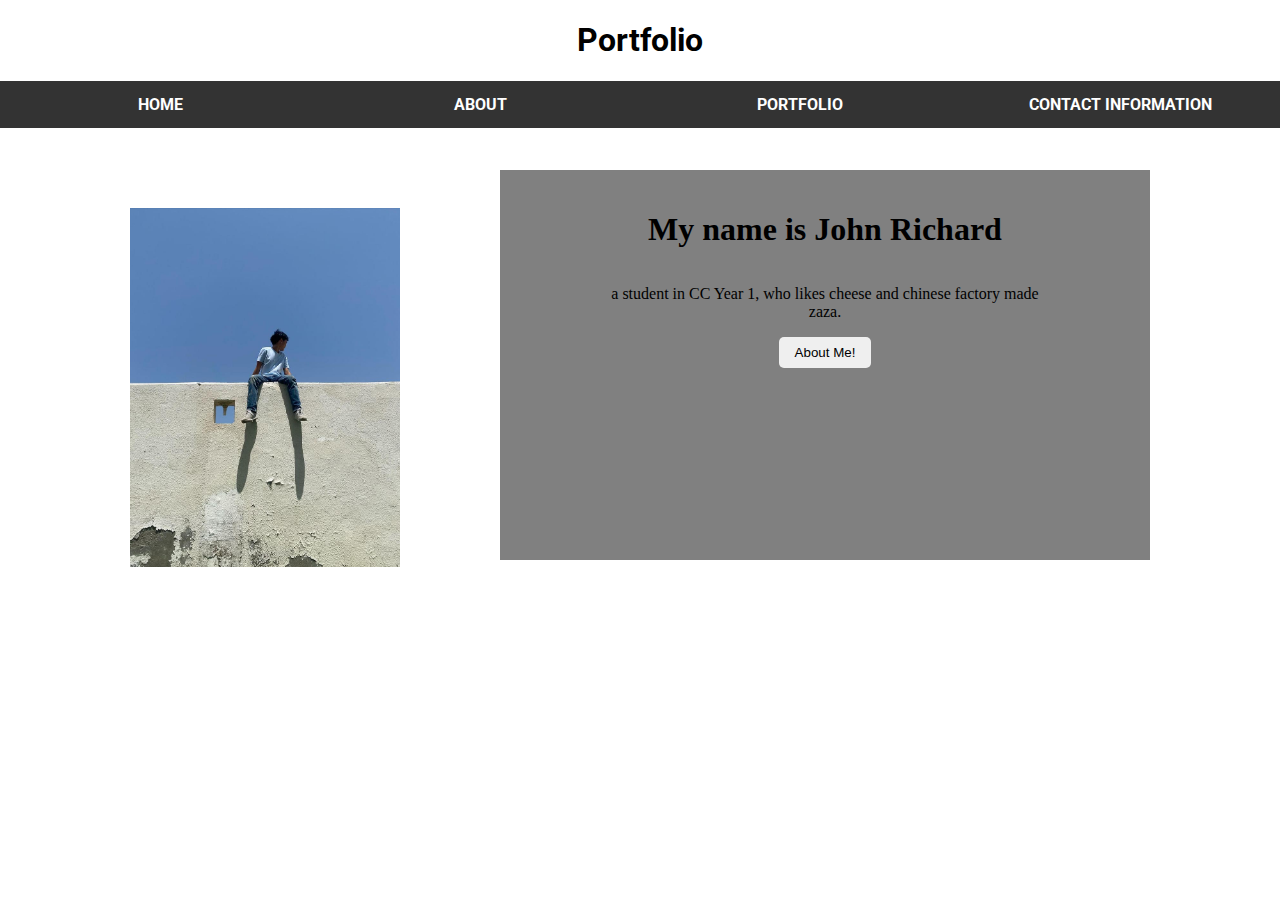
<file: code/index.html>
<!DOCTYPE html>
<html lang="en">
<head>
    <meta charset="UTF-8">
    <meta name="viewport" content="width=device-width, initial-scale=1.0">
    <link rel="stylesheet" href="home.css">
    <title>John Richard - Personal Portfolio</title>
</head>
<body>
    <header>
        <div id="head">
                <h1>Portfolio</h1>
            <nav>
                <ul >
                    <li><a href="/code/index.html">Home</a></li>
                    <li class="dropdown">
                        <a href="/code/about page/02-about.html" class="dropbtn">About</a>
                        <div class="dropdown-content">
                            <a href="/code/about page/02-background.html">Background</a>
                            <a href="/code/about page/02-experience.html">Experience</a>
                        </div>
                    </li>
                    <li class="dropdown">
                        <a href="/code/portfolio page/03-portfolio.html" class="dropbtn">Portfolio</a>
                        <div class="dropdown-content">
                            <a href="/code/portfolio page/03-music-prod.html">Music Production</a>
                            <a href="/code/portfolio page/03-academics.html">Academics</a>
                        </div>
                    </li>
                    <li><a href="/code/contact page/04-contact.html">Contact Information</a></li>
                </ul>
            </nav>
        </div>
    </header>
    <main>
        <article>
            <div class="homepage-container">
                <section>    
                    <div class="img-left">
                        <img src="portfolio assets/homepage.jpeg" alt="homepage picture">
                    </div>
               </section> 
               
               <section>
                <div class="home-text-right">
                    <div class="home-title">
                        <h1>My name is John Richard</h1>
                    </div>
                    <div class="home-statement">
                        <p>a student in CC Year 1, who likes cheese and chinese factory made zaza. </p>
                    </div>
                    <div class="btn_abt">
                        <a href="about page/02-about.html"><button type="button">About Me!</button></a>
                    </div>
                </div>
            </section>
            
            </div>
        </article>
    </main>
</body>
</html>
</file>
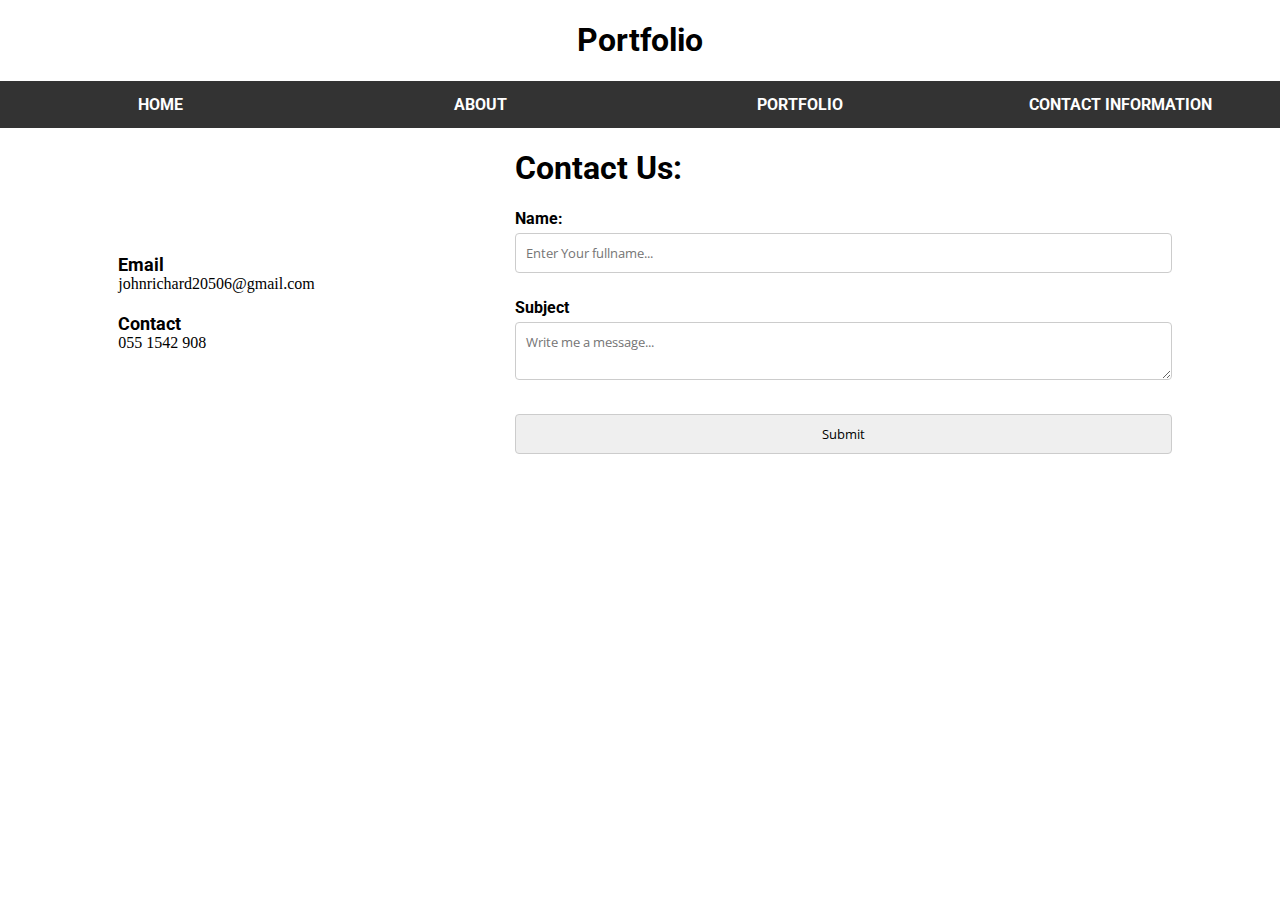
<file: code/contact page/04-contact.html>
<!DOCTYPE html>
<html lang="en">
<head>
    <meta charset="UTF-8">
    <meta name="viewport" content="width=device-width, initial-scale=1.0">
    <link rel="stylesheet" href="contact.css">
    <link rel="stylesheet" href="https://cdnjs.cloudflare.com/ajax/libs/font-awesome/6.5.2/css/all.min.css" integrity="sha512-SnH5WK+bZxgPHs44uWIX+LLJAJ9/2PkPKZ5QiAj6Ta86w+fsb2TkcmfRyVX3pBnMFcV7oQPJkl9QevSCWr3W6A==" crossorigin="anonymous" referrerpolicy="no-referrer" />
</head>
<body>
    <header>
        <div id="head">
                <h1>Portfolio</h1>
            <nav>
                <ul >
                    <li><a href="/code/index.html">Home</a></li>
                    <li class="dropdown">
                        <a href="/code/about page/02-about.html" class="dropbtn">About</a>
                        <div class="dropdown-content">
                            <a href="/code/about page/02-background.html">Background</a>
                            <a href="/code/about page/02-experience.html">Experience</a>
                        </div>
                    </li>
                    <li class="dropdown">
                        <a href="/code/portfolio page/03-portfolio.html" class="dropbtn">Portfolio</a>
                        <div class="dropdown-content">
                            <a href="/code/portfolio page/03-music-prod.html">Music Production</a>
                            <a href="/code/portfolio page/03-academics.html">Academics</a>
                        </div>
                    </li>
                    <li><a href="/code/contact page/04-contact.html">Contact Information</a></li>
                </ul>
            </nav>
        </div>
    </header>

    <main>
        <section>
            <article>
                <div class="contact-container">
                    <div class="contact-info-left">
                        <div class="info">
                            <i class="fa-solid fa-envelope"></i>
                            <div class="text">
                                <h1>Email</h1>
                                <p>johnrichard20506@gmail.com</p>
                            </div>
                        </div>

                        <div class="info">
                            <i class="fa-solid fa-phone"></i>
                            <div class="text">    
                                <h1>Contact</h1>
                                <p>055 1542 908</p>
                            </div>
                        </div>
                    </div>
                    <div class="form-right">
                        <h1>Contact Us: </h1>
                        <form>
                            <label for="name">Name: </label>
                            <input type="text" id="name" name="fullname" placeholder="Enter Your fullname...">
                            <label for="subject">Subject</label>
                            <textarea type="text" id="subject" name="subject" placeholder="Write me a message..."></textarea>
                            <input type="submit" value="Submit">
                        </form>
                    </div>
                </div>
            </article>
        </section>
    </main>
</body>
</html>
</file>
<file: code/home.css>
/*fonts*/
@import url('https://fonts.googleapis.com/css2?family=Roboto:wght@500;700&display=swap');

.roboto-bold {
  font-family: "Roboto", sans-serif;
  font-weight: 700;
  font-style: normal;
}

.roboto-medium {
  font-family: "Roboto", sans-serif;
  font-weight: 100;
  font-style: normal;
}

/*font preload*/
header {
  font-family: "Roboto", sans-serif;
  font-weight: 700;
  font-style: normal;
}
/*body*/
body {
  padding: 0;
  margin: 0;
}
#head{
  text-align: center;
}
/*navbar*/
ul {
  list-style-type: none;
  margin: 0;
  padding: 0;
  overflow: hidden;
  background-color: #333;
}

li {
  float: left;
  width: 25%;
  text-transform: uppercase;
}

li a, .dropbtn {
  display: block;
  color: white;
  text-align: center;
  padding: 14px 20px;
  text-decoration: none;
}

li a:hover, .dropdown:hover .dropbtn {
  background-color: gray;
}

li.dropdown {
  display: inline-block;
}

.dropdown-content {
  display: none;
  position: absolute;
  background-color: gray;
  min-width: 384px;
  box-shadow: 0px 8px 16px 0px rgba(0,0,0,0.2);
}

.dropdown-content a {
  color: black;
  padding: 12px 16px;
  text-decoration: none;
  display: block;
  text-align: center;
}

.dropdown-content a:hover {background-color: #f1f1f1;}

.dropdown:hover .dropdown-content {
  display: block;
}

/*homepage css*/
.homepage-container{
  display: flex;
  flex-direction: row;
  justify-content: center;
  align-items: center;
  margin-top: 30px;
}

/*image*/
img {
  height: auto;
  width: 270px;
}

.img-left {
  margin-top: 50px;
  margin-right: 100px;
}

/*text right side*/
.home-text-right {
  text-align: center;
  width: 450px;
  height: 350px;
  background-color: gray;
  padding: 20px 100px;
  display: flex;
  flex-direction: column;
  flex-wrap: nowrap;
  align-items: center;
} 
/*button*/
.btn_abt {
  display: flex;
  justify-content: center;
  align-items: center;
}

.btn_abt a {
  text-decoration: none;
}

.btn_abt button {
  padding: .5rem 1rem;
  border: none;
  border-radius: 5px;
  cursor: pointer;
}
</file>
<file: code/contact page/contact.css>
/*fonts*/
@import url('https://fonts.googleapis.com/css2?family=Roboto:wght@500;700&display=swap');

@import url('https://fonts.googleapis.com/css2?family=Open+Sans&display=swap');
.roboto-bold {
  font-family: "Roboto", sans-serif;
  font-weight: 700;
  font-style: normal;
}

.roboto-medium {
  font-family: "Roboto", sans-serif;
  font-weight: 100;
  font-style: normal;
}

/*font preload*/
header, label, h1 {
  font-family: "Roboto", sans-serif;
  font-weight: 700;
  font-style: normal;
}

input, textarea {
  font-family: "Open Sans", sans-serif;
  font-optical-sizing: auto;
  font-weight: 400;
  font-style: normal;
  font-variation-settings:
    "wdth" 100;
}

/*body*/
body {
  padding: 0;
  margin: 0;
}
#head{
  text-align: center;
}
/*navbar*/
ul {
  list-style-type: none;
  margin: 0;
  padding: 0;
  overflow: hidden;
  background-color: #333;
}

li {
  float: left;
  width: 25%;
  text-transform: uppercase;
}

li a, .dropbtn {
  display: block;
  color: white;
  text-align: center;
  padding: 14px 20px;
  text-decoration: none;
}

li a:hover, .dropdown:hover .dropbtn {
  background-color: gray;
}

li.dropdown {
  display: inline-block;
}

.dropdown-content {
  display: none;
  position: absolute;
  background-color: gray;
  min-width: 384px;
  box-shadow: 0px 8px 16px 0px rgba(0,0,0,0.2);
  
}

.dropdown-content a {
  color: black;
  padding: 12px 16px;
  text-decoration: none;
  display: block;
  text-align: center;
}

.dropdown-content a:hover {background-color: #f1f1f1;}

.dropdown:hover .dropdown-content {
  display: block;
}

.contact-container {
  display: flex;
  flex-direction: row;
  gap: 200px;
  justify-content: center;
}
/*contact info containment*/
.contact-info-left {
  display: flex;
  flex-direction: column;
  justify-content: center;
  gap: 20px; /* Space between the info blocks */
}

.info {
  display: flex;
  align-items: center;
  gap: 10px; /* Space between icon and text */
}

.info i {
  font-size: 24px; /* Adjust icon size if needed */
}

.info .text {
  display: flex;
  flex-direction: column;
}

.info h1 {
  margin: 0;
  font-size: 18px; /* Adjust heading size if needed */
}

.info p {
  margin: 0;
  font-size: 16px; /* Adjust paragraph size if needed */
}

/*form css*/
.form-right {
  display: flex;
  flex-direction: column;

}
input, select, textarea {
  width: 100%;
  padding: 10px;
  border: 1px solid #ccc;
  border-radius: 4px;
  box-sizing: border-box;
  margin-top: 5px;
  margin-bottom: 25px;
  resize: vertical;
}

label, input {
  margin-right: 20px;
}
</file>
